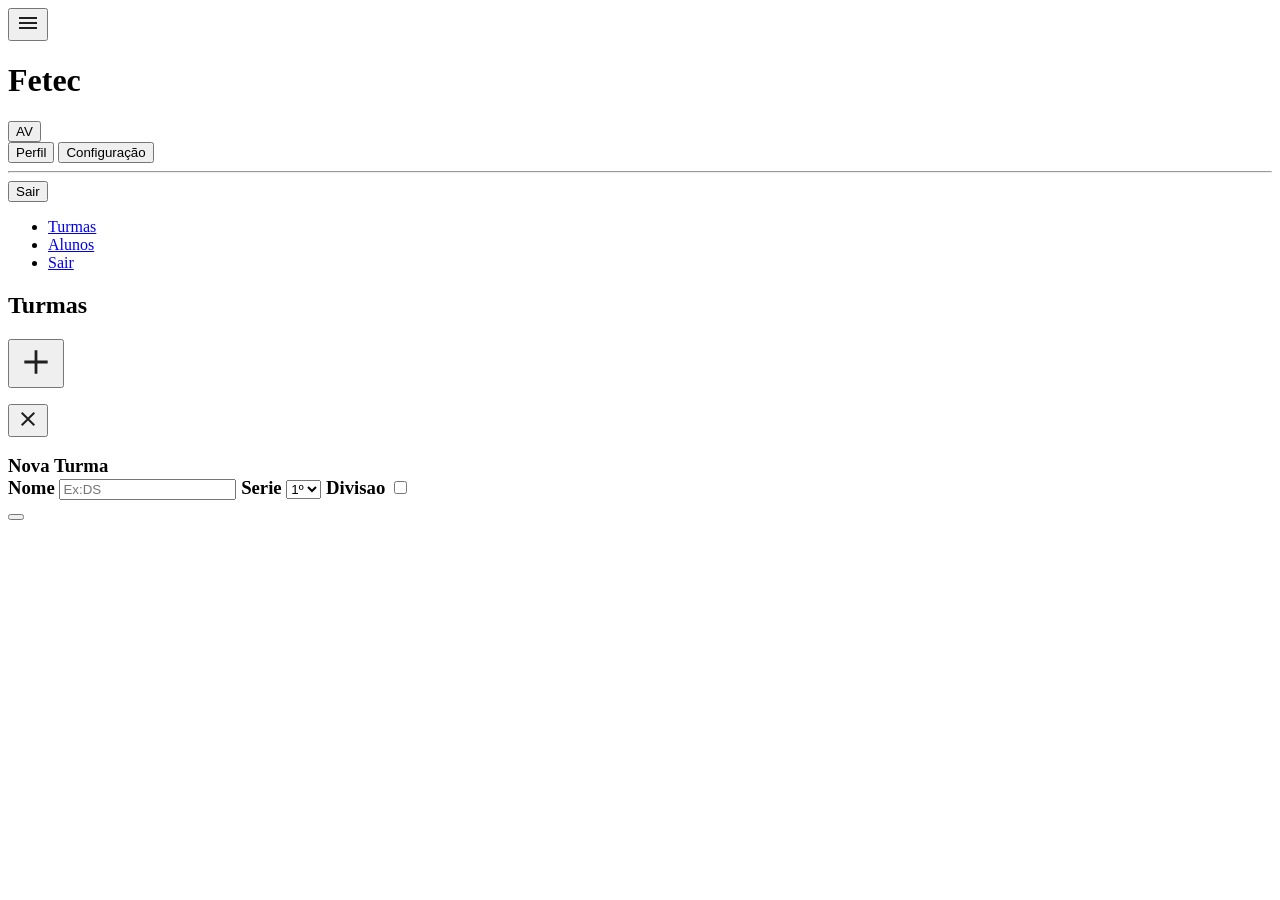
<file: index.html>
<!DOCTYPE html>
<html lang="en">

<head>
    <meta charset="UTF-8">
    <meta name="viewport" content="width=device-width, initial-scale=1.0">
    <title>Document</title>
    <!-- <link rel="stylesheet" href="style.css"> -->
</head>

<body>

    <header>
        <button class="menu-hamburguer" id="btnMenu">
            <svg xmlns="http://www.w3.org/2000/svg" height="24px" viewBox="0 -960 960 960" width="24px" fill="#1f1f1f">
                <path d="M120-240v-80h720v80H120Zm0-200v-80h720v80H120Zm0-200v-80h720v80H120Z" />
            </svg>
            <div class="menu" hidden>
                <ul class="links">
                    <li><a href="#">Turmas</a></li>
                    <li><a href="#">Alunos</a></li>
                    <li><a href="#">Sair</a></li>
                </ul>
            </div>
        </button>
        <div class="title-div">
            <h1>Fetec</h1>
        </div>
        <div class="avatar-wrap">
            <!-- parte de avatar do usuario(ser feito com js) -->
            <button class="avatar-btn" id="btnAvatar" aria-label="Perfil" title="Perfil" aria-haspopup="true"
                aria-expanded="false">AV</button>
            <div>
                <button type="button" class="avatar-menu-item" data-action="perfil">Perfil</button>
                <button type="button" class="avatar-menu-item" data-action="configuracao">Configuração</button>
                <hr>
                <button type="button" class="avatar-menu-item" data-action="logout">Sair</button>
            </div>
        </div>
    </header>
    <nav class="side-menu" id="sideMenu" aria-hidden="true">
        <ul>
            <li><a href="#">Turmas</a></li>
            <li><a href="#">Alunos</a></li>
            <li><a href="#">Sair</a></li>
        </ul>
    </nav>
    <main class="content">
        <section class="turmas-header">

            <h2>Turmas</h2>
            <button class="icon-btn btn-add" id="btnAdd" aria-label="Adicionar Turma" title="Adicionar Turma">
                <svg xmlns="http://www.w3.org/2000/svg" height="40px" viewBox="0 -960 960 960" width="40px"
                    fill="#1f1f1f">
                    <path
                        d="M446.67-446.67H200v-66.66h246.67V-760h66.66v246.67H760v66.66H513.33V-200h-66.66v-246.67Z" />
                </svg>
            </button>

            <div class="turmas-map" id="turmas-map"></div>
        </section>
        <ul class="turmas-list" id="turmasList"></ul>
        <p class="empty-state" id="emptyState" hidden>Nenhuma turma cadastrada. Clique em <strong>+</strong> para criar
            a primeira.</p>
        <div class="modal-overlay" id="modalOverlay">
            <div class="modal" role="dialog" aria-modal="true" aria-labelledby="modalTrue">
                <button class="modal-close" id="btnModalClose" aria-label="Fechar">
                    <svg xmlns="http://www.w3.org/2000/svg" height="24px" viewBox="0 -960 960 960" width="24px"
                        fill="#1f1f1f">
                        <path
                            d="m256-200-56-56 224-224-224-224 56-56 224 224 224-224 56 56-224 224 224 224-56 56-224-224-224 224Z" />
                    </svg>
                </button>
                <h3 class="modal-title" id="modalTitle">Nova Turma
                    <form id="turmaForm" novalidate>
                        <input type="hidden" name="turmaId" id="turmaId">
                        <label class="field">
                            <span>Nome</span>
                            <input type="text" id="inputNome" placeholder="Ex:DS" required maxlength="40">
                        </label>
                        <label class="field">
                            <span>Serie</span>
                            <select id="inputSerie">
                                <option value="1">1º</option>
                                <option value="2">2º</option>
                                <option value="3">3º</option>
                            </select>
                        </label>
                        <label class="field">
                            <span>Divisao</span>
                            <span class="checkbox-row">

                                <input type="checkbox" id="inputDivisao">
                            </span>
                        </label>
                        <div class="modal-actions">
                            <button type="submit"></button>
                        </div>
                    </form>
                </h3>
            </div>
        </div>
    </main>
    <div class="overlay-create-turma" hidden>
        <div class="container">
            <svg xmlns="http://www.w3.org/2000/svg" height="24px" viewBox="0 -960 960 960" width="24px" fill="#1f1f1f">
                <path
                    d="m256-200-56-56 224-224-224-224 56-56 224 224 224-224 56 56-224 224 224 224-56 56-224-224-224 224Z" />
            </svg>
            <h2>Turma Nova</h2>
            <form action="">
                <div class="label">
                    <label for="nome-turma">Nome da Turma</label>
                    <input type="text" name="nome-turma" id="nomeTurma">
                </div>
                <div class="label">
                    <label for="serie-turma">Serie da Turma</label>
                    <input type="number" min="1" max="3" name="serie-turma" id="serieTurma">
                </div>
                <div class="label">
                    <label for="divisao-turma">Divisao entre turma A e B</label>
                    <input type="checkbox" name="divisao-turma" id="divisaoTurma">
                </div>
                <button type="submit">Enviar</button>
            </form>
        </div>
    </div>
</body>

</html>
</file>
<file: style.css>
* {
    margin: 0;
    padding: 0;
    box-sizing: border-box;
}

.hidden {
    display: none !important;
}

body {
    font-family: 'Segoe UI', Tahoma, Geneva, Verdana, sans-serif;
    background-color: #dadee9;
}

header {
    background-color: #a5211d;
    color: #e68986;
    margin: 10px;
    display: flex;
    justify-content: space-between;
    align-items: center;
    padding: 2px 15px;
    border-radius: 0.4rem;
    position: sticky;
    top: 0;
}

.menu-hamburguer {
    cursor: pointer;
    background: none;
    border: none;
}

menu {
    position: relative;
    bottom: 0;
    right: 0;
    display: flex;
}

.user-avatar {
    cursor: pointer;
}

.overlay-create-turma {
    height: 100vh;
    width: 100vw;
    display: flex;
    display: flex;
    align-items: center;
    justify-content: center;
    background-color: rgba(0, 0, 0, 0.5);
    position: fixed;
    top: 0;
}

.overlay-create-turma .container {
    position: relative;
    display: flex;
    flex-direction: column;
    gap: 1.5rem;
    justify-content: center;
    align-items: center;
    background-color: #dadee9;
    padding: 2rem;
    border-radius: 0.5rem;
}

.overlay-create-turma .close {
    position: absolute;
    top: 0;
    left: 0;
    font-size: 2rem;
}

.label {
    display: flex;
    flex-direction: column;
}
</file>
